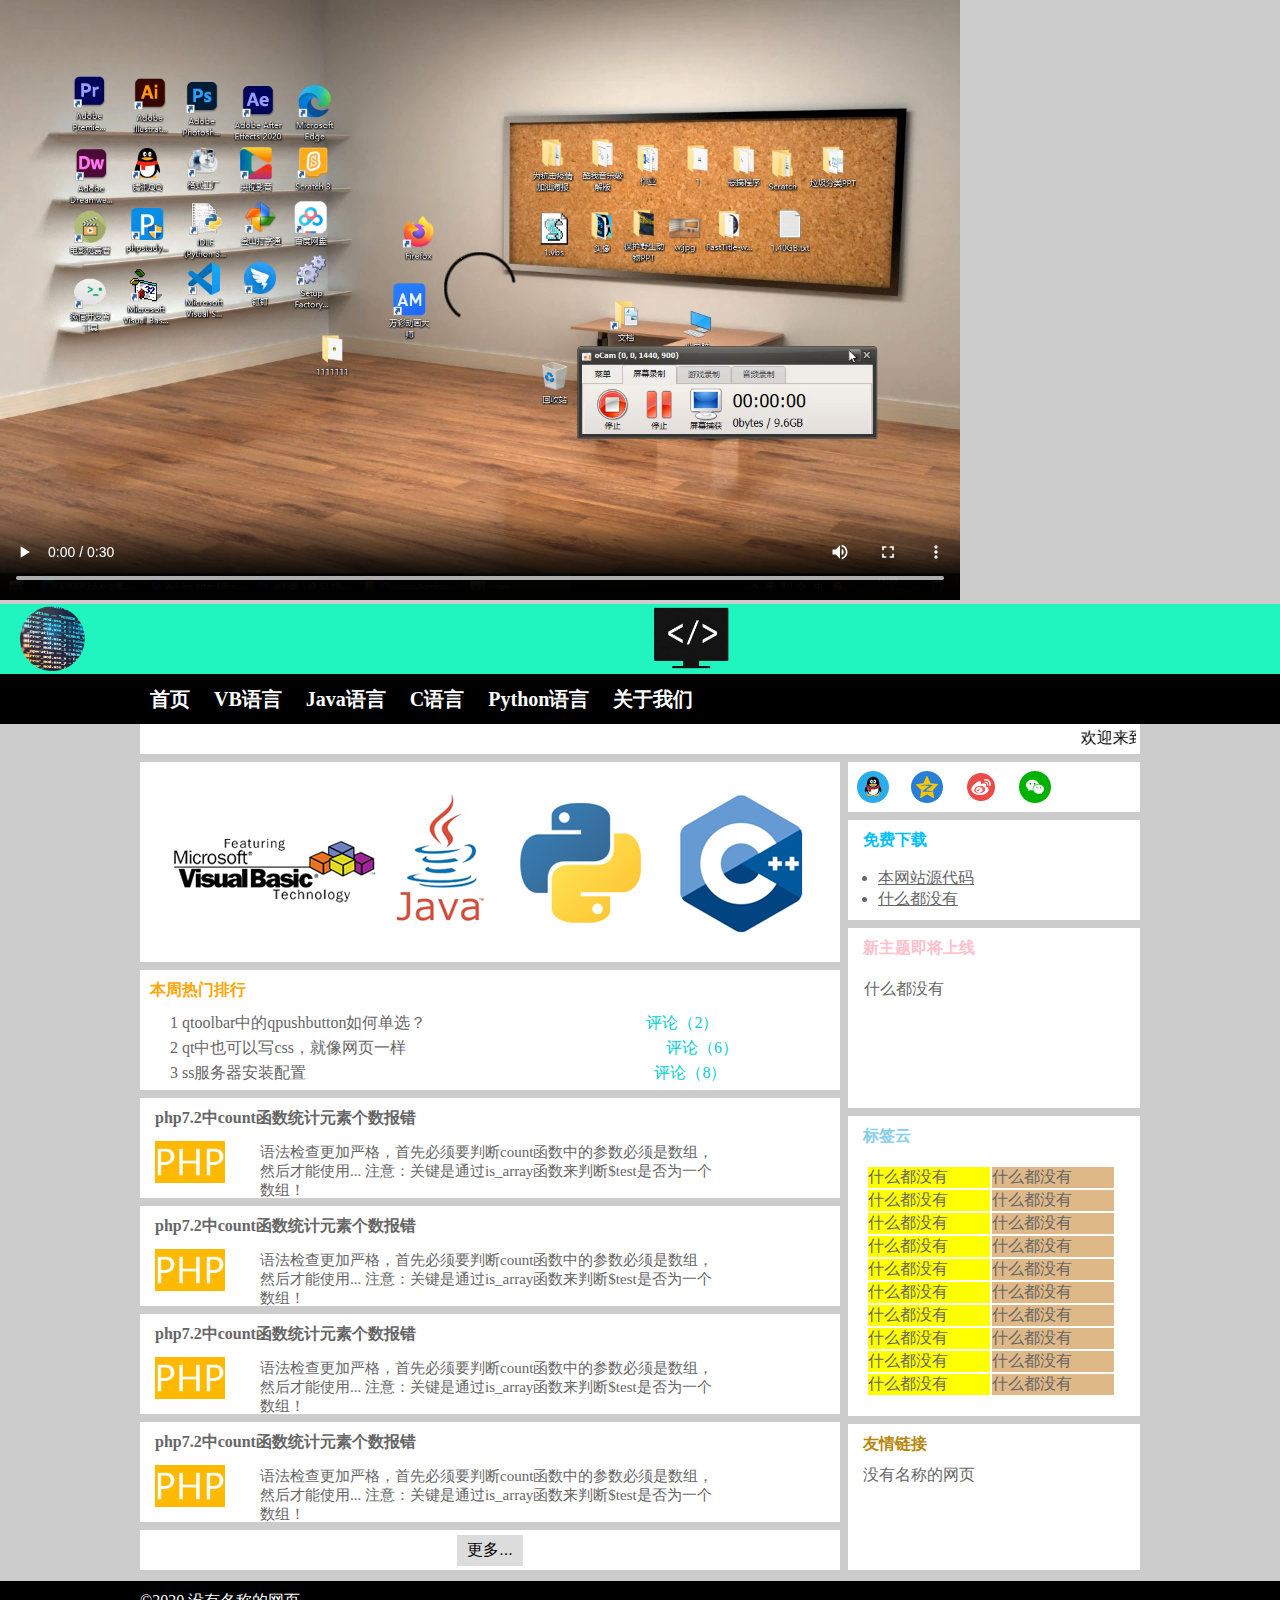
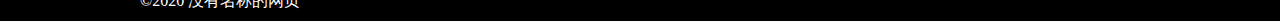
<file: index.html>
<!DOCTYPE html>
<html lang="en">
<head>
    <meta charset="UTF-8">
    <title>没有名称的网页</title>
    <link rel="stylesheet" href="css/common.css">
    <link rel="stylesheet" href="css/main.css">
    <link rel="shortcut icon" href="img/94.ico">
    <!--<script src="js/main.js"></script>-->
</head>
<body>
    <video src="1.mp4" controls="controls" height="600px"></video>
    <div id="wrapper">
    <header><img src="img/1.png"><h1><img src="img/LGOG.png"></h1></header>
        <nav>
            <ul>
                <li><strong><a href="index.html">&nbsp;&nbsp;首页&nbsp;&nbsp;</a></strong></li>
                <li><strong><a href="#">&nbsp;&nbsp;VB语言&nbsp;&nbsp;</a></strong></li>
                <li><strong><a href="#">&nbsp;&nbsp;Java语言&nbsp;&nbsp;</a></strong></li>
                <li><strong><a href="#">&nbsp;&nbsp;C语言&nbsp;&nbsp;</a></strong></li>
                <li><strong><a href="#">&nbsp;&nbsp;Python语言&nbsp;&nbsp;</a></strong></li>
                <li><strong><a href="#">&nbsp;&nbsp;关于我们&nbsp;&nbsp;</a></strong></li>
            </ul>
        </nav>
        <div id="container">
            <div id="ad">
                <!-- <img src="img/guangbo.png"> -->
                <marquee direction="left">欢迎来到没有名称的网站！</marquee>
            </div>
            <div id="right">
                <a href="#"><img src="img/QQ.png"></a>
                <a href="#"><img src="img/QQzone.png"></a>
                <a href="#"><img src="img/sinaweibo.png"></a>
                <a href="#"><img src="img/wechat.png"></a>
            </div>

            <div id="pics">
                <img src="img/1.jpg" />
            </div>
            <div id="right2">
                <h4>免费下载</h4>
                <ul>
                    <li><a href="file/网页.rar" download="网页.rar">本网站源代码</a></li>
                    <li><a href="#">什么都没有</a></li>
                </ul>
            </div>
            <div id="right3">
                <h4>新主题即将上线</h4>
                <p>什么都没有</p>
            </div>
            <div id="weekrank">
                <h4>本周热门排行</h4>
                <ul>
                    <li><a href="#">1 qtoolbar中的qpushbutton如何单选？</a>&nbsp;&nbsp;&nbsp;&nbsp;&nbsp;&nbsp;&nbsp;&nbsp;&nbsp;&nbsp;&nbsp;&nbsp;&nbsp;&nbsp;&nbsp;&nbsp;&nbsp;&nbsp;&nbsp;&nbsp;&nbsp;&nbsp;&nbsp;&nbsp;&nbsp;&nbsp;&nbsp;&nbsp;&nbsp;&nbsp;&nbsp;&nbsp;&nbsp;&nbsp;&nbsp;&nbsp;&nbsp;&nbsp;&nbsp;&nbsp;&nbsp;&nbsp;&nbsp;&nbsp;&nbsp;&nbsp;&nbsp;&nbsp;&nbsp;&nbsp;&nbsp;&nbsp;&nbsp;&nbsp;&nbsp;评论（2）</li>
                    <li><a href="#">2 qt中也可以写css，就像网页一样</a>&nbsp;&nbsp;&nbsp;&nbsp;&nbsp;&nbsp;&nbsp;&nbsp;&nbsp;&nbsp;&nbsp;&nbsp;&nbsp;&nbsp;&nbsp;&nbsp;&nbsp;&nbsp;&nbsp;&nbsp;&nbsp;&nbsp;&nbsp;&nbsp;&nbsp;&nbsp;&nbsp;&nbsp;&nbsp;&nbsp;&nbsp;&nbsp;&nbsp;&nbsp;&nbsp;&nbsp;&nbsp;&nbsp;&nbsp;&nbsp;&nbsp;&nbsp;&nbsp;&nbsp;&nbsp;&nbsp;&nbsp;&nbsp;&nbsp;&nbsp;&nbsp;&nbsp;&nbsp;&nbsp;&nbsp;&nbsp;&nbsp;&nbsp;&nbsp;&nbsp;&nbsp;&nbsp;&nbsp;&nbsp;&nbsp;评论（6）</li>
                    <li><a href="#">3 ss服务器安装配置</a>&nbsp;&nbsp;&nbsp;&nbsp;&nbsp;&nbsp;&nbsp;&nbsp;&nbsp;&nbsp;&nbsp;&nbsp;&nbsp;&nbsp;&nbsp;&nbsp;&nbsp;&nbsp;&nbsp;&nbsp;&nbsp;&nbsp;&nbsp;&nbsp;&nbsp;&nbsp;&nbsp;&nbsp;&nbsp;&nbsp;&nbsp;&nbsp;&nbsp;&nbsp;&nbsp;&nbsp;&nbsp;&nbsp;&nbsp;&nbsp;&nbsp;&nbsp;&nbsp;&nbsp;&nbsp;&nbsp;&nbsp;&nbsp;&nbsp;&nbsp;&nbsp;&nbsp;&nbsp;&nbsp;&nbsp;&nbsp;&nbsp;&nbsp;&nbsp;&nbsp;&nbsp;&nbsp;&nbsp;&nbsp;&nbsp;&nbsp;&nbsp;&nbsp;&nbsp;&nbsp;&nbsp;&nbsp;&nbsp;&nbsp;&nbsp;&nbsp;&nbsp;&nbsp;&nbsp;&nbsp;&nbsp;&nbsp;&nbsp;&nbsp;&nbsp;&nbsp;&nbsp;评论（8）</li>
                </ul>
            </div>
            <div id="article">
                <h4>php7.2中count函数统计元素个数报错</h4>
                <img src="img/php.jpg">
                <p>语法检查更加严格，首先必须要判断count函数中的参数必须是数组，然后才能使用... 注意：关键是通过is_array函数来判断$test是否为一个数组！</p>
            </div>
            <div id="article2">
                <h4>php7.2中count函数统计元素个数报错</h4>
                <img src="img/php.jpg">
                <p>语法检查更加严格，首先必须要判断count函数中的参数必须是数组，然后才能使用... 注意：关键是通过is_array函数来判断$test是否为一个数组！</p>
            </div>
            <div id="article3">
                <h4>php7.2中count函数统计元素个数报错</h4>
                <img src="img/php.jpg">
                <p>语法检查更加严格，首先必须要判断count函数中的参数必须是数组，然后才能使用... 注意：关键是通过is_array函数来判断$test是否为一个数组！</p>
            </div>
            <div id="article4">
                <h4>php7.2中count函数统计元素个数报错</h4>
                <img src="img/php.jpg">
                <p>语法检查更加严格，首先必须要判断count函数中的参数必须是数组，然后才能使用... 注意：关键是通过is_array函数来判断$test是否为一个数组！</p>
            </div>
            <div id="more">
                <button>更多...</button>
            </div>
            <div id="right4">
            <h4>标签云</h4>
                <div id="content">
                    <table width="250px" height="40px">
                        <tr>
                            <td style="background-color: yellow">什么都没有</td>
                            <td style="background-color: burlywood">什么都没有</td>
                        </tr>
                        <tr>
                            <td style="background-color: yellow">什么都没有</td>
                            <td style="background-color: burlywood">什么都没有</td>
                        </tr>
                        <tr>
                            <td style="background-color: yellow">什么都没有</td>
                            <td style="background-color: burlywood">什么都没有</td>
                        </tr>
                        <tr>
                            <td style="background-color: yellow">什么都没有</td>
                            <td style="background-color: burlywood">什么都没有</td>
                        </tr>
                        <tr>
                            <td style="background-color: yellow">什么都没有</td>
                            <td style="background-color: burlywood">什么都没有</td>
                        </tr>
                        <tr>
                            <td style="background-color: yellow">什么都没有</td>
                            <td style="background-color: burlywood">什么都没有</td>
                        </tr>
                        <tr>
                            <td style="background-color: yellow">什么都没有</td>
                            <td style="background-color: burlywood">什么都没有</td>
                        </tr>
                        <tr>
                            <td style="background-color: yellow">什么都没有</td>
                            <td style="background-color: burlywood">什么都没有</td>
                        </tr>
                        <tr>
                            <td style="background-color: yellow">什么都没有</td>
                            <td style="background-color: burlywood">什么都没有</td>
                        </tr>
                        <tr>
                            <td style="background-color: yellow">什么都没有</td>
                            <td style="background-color: burlywood">什么都没有</td>
                        </tr>
                    </table>
                </div>
            </div>
            <div id="right5">
                <h4>友情链接</h4>
                <a href="https://asdf-ghjkl.github.io/myweb/index.html" target="_blank">没有名称的网页</a>
            </div>
        </div>
        <footer>
            <section>&copy;2020&nbsp;没有名称的网页</section>
        </footer>
    </div>
</body>
</html>
</file>
<file: css/common.css>
*{
    margin: 0;
    padding: 0;
    color: hsl(240,0%,40%);
}
</file>
<file: css/main.css>
body{
    background-color: rgb(204, 204, 204);
    font-family: "Microsoft YaHei UI";
}
#wrapper>header{
    background-color: rgb(32, 245, 192);
    width: 100%;
    height: 70px;
    display: -moz-box;
    display: -webkit-box;
    display: -ms-flexbox;
}
#wrapper>header img{
    height: 65px;
    padding: 2px 20px;
}
#wrapper>header>h1{
    color:white;
    display: -moz-box;
    display: -webkit-box;
    display: -ms-flexbox;
    -moz-box-algin:center;
    -webkit-box-align:center;
    margin:auto;
    cursor: pointer;
}
#wrapper>header>h1:hover{
    transform:translatex(-30px);
    transition-duration:1s;
}
#wrapper>header>h1 img{
    height: 65px;
}
/*导航栏*/
#wrapper>nav{
    background-color: black;
    height: 50px;
    cursor: default;
}
#wrapper>nav ul{
    max-width: 1000px;
    margin: auto;
    text-align: left;
}
#wrapper>nav li{
    display: inline-block;
    height: 50px;
    line-height: 50px;
}
#wrapper>nav li:hover{
    background-color: gray;
}
#wrapper>nav a{
    color: white;
    text-decoration: none;
    font-size: 20px;
}
/*正文模块*/
#wrapper>#container{
    /*background-color: green;*/
    width: 1000px;
    height: 857px;
    margin: auto;
}
#wrapper>#container>#ad{
    background-color: white;
    height: 30px;
    /* width: 70%; */
    cursor: default;
}
/* #wrapper>#container>#ad img{
    float: left;
    padding: 8px 16px;
} */
#wrapper>#container>#ad>marquee{
    color: black;
    margin: 4px;
}
#wrapper>#container>#pics{
    background-color: white;
    height: 200px;
    width: 70%;
    margin-top: 8px;
}
/*周排行*/
#wrapper>#container>#weekrank{
    background-color: white;
    height: 120px;
    width: 70%;
    margin-top: 8px;
}
#wrapper>#container>#weekrank h4{
    padding: 10px;
    cursor: default;
    color: orange;
}
#wrapper>#container>#weekrank a{
    text-decoration: none;
}
#wrapper>#container>#weekrank li{
    display: block;
    padding: 2px 30px;
    cursor: default;
    color: darkturquoise;
}
#wrapper>#container>#weekrank li:hover{
    background-color: #c2c2c2;
}
/*文章*/
#wrapper>#container>#article{
    background-color: white;
    height: 100px;
    width: 70%;
    margin-top: 8px;
}
#wrapper>#container>#article h4{
    padding: 10px 15px;
    cursor: pointer;
}
#wrapper>#container>#article p{
    padding: 4px 120px;
    font-size: 15px;
    cursor: default;
}
#wrapper>#container>#article img{
    width: 70px;
    padding: 2px 15px;
    float: left;
    cursor: pointer;
}
#wrapper>#container>#article2{
    background-color: white;
    height: 100px;
    width: 70%;
    margin-top: 8px;
}
#wrapper>#container>#article2 h4{
    padding: 10px 15px;
    cursor: pointer;
}
#wrapper>#container>#article2 p{
    padding: 4px 120px;
    font-size: 15px;
    cursor: default;
}
#wrapper>#container>#article2 img{
    width: 70px;
    padding: 2px 15px;
    float: left;
    cursor: pointer;
}
#wrapper>#container>#article3{
    background-color: white;
    height: 100px;
    width: 70%;
    margin-top: 8px;
}
#wrapper>#container>#article3 h4{
    padding: 10px 15px;
    cursor: pointer;
}
#wrapper>#container>#article3 p{
    padding: 4px 120px;
    font-size: 15px;
    cursor: default;
}
#wrapper>#container>#article3 img{
    width: 70px;
    padding: 2px 15px;
    float: left;
    cursor: pointer;
}
#wrapper>#container>#article4{
    background-color: white;
    height: 100px;
    width: 70%;
    margin-top: 8px;
}
#wrapper>#container>#article4 h4{
    padding: 10px 15px;
    cursor: pointer;
}
#wrapper>#container>#article4 p{
    padding: 4px 120px;
    font-size: 15px;
    cursor: default;
}
#wrapper>#container>#article4 img{
    width: 70px;
    padding: 2px 15px;
    float: left;
    cursor: pointer;
}
#wrapper>#container>#more{
    background-color: white;
    height: 40px;
    width: 70%;
    margin-top: 8px;
    line-height: 40px;
}
#wrapper>#container>#more button{
    color: black;
    font-size: 16px;
    cursor: pointer;
    border: none;
    outline: none;
    background-color: gainsboro;
    padding: 5px 10px;
}
#wrapper>#container>#more{
    text-align: center;
}
#wrapper>#container>#right{
    background-color: white;
    float: right;
    height: 50px;
    width: 292px;
    margin-top: 8px;
}
#wrapper>#container>#right img{
    padding: 9px;
}
#wrapper>#container>#right2{
    float: right;
    background-color: white;
    width: 292px;
    height: 100px;
    margin-top: -142px;
}
#wrapper>#container>#right2>h4{
    padding: 10px 15px;
    cursor: default;
    color: deepskyblue;
}
#wrapper>#container>#right2>ul{
    padding: 7px 30px;
}
#wrapper>#container>#right3{
    background-color: white;
    float: right;
    height: 180px;
    width: 292px;
    margin-top: -34px;
}
#wrapper>#container>#right3>h4{
    padding: 10px 15px;
    cursor: default;
    color: pink;
}
#wrapper>#container>#right3>p{
    padding: 10px 16px;
    cursor: default;
}
#wrapper>#container>#right4{
    background-color: white;
    float: right;
    height: 300px;
    width: 292px;
    margin-top: -454px;
}
#wrapper>#container>#right4>h4{
    padding: 10px 15px;
    cursor: default;
    color: skyblue;
}
#wrapper>#container>#right4>#content>table{
    margin: 8px 18px;
}
#wrapper>#container>#right5{
    background-color: white;
    float: right;
    height: 146px;
    width: 292px;
    margin-top: -146px;
}
#wrapper>#container>#right5>h4{
    padding: 10px 15px;
    cursor: default;
    color: darkgoldenrod;
}
#wrapper>#container>#right5>a{
    padding: 20px 15px;
    text-decoration: none;
}
/*版权模块*/
#wrapper>footer{
    background-color: black;
}
#wrapper>footer>section{
    margin: auto;
    width: 100%;
    color: white;
    height: 40px;
    line-height: 40px;
    max-width: 1000px;
}
</file>
